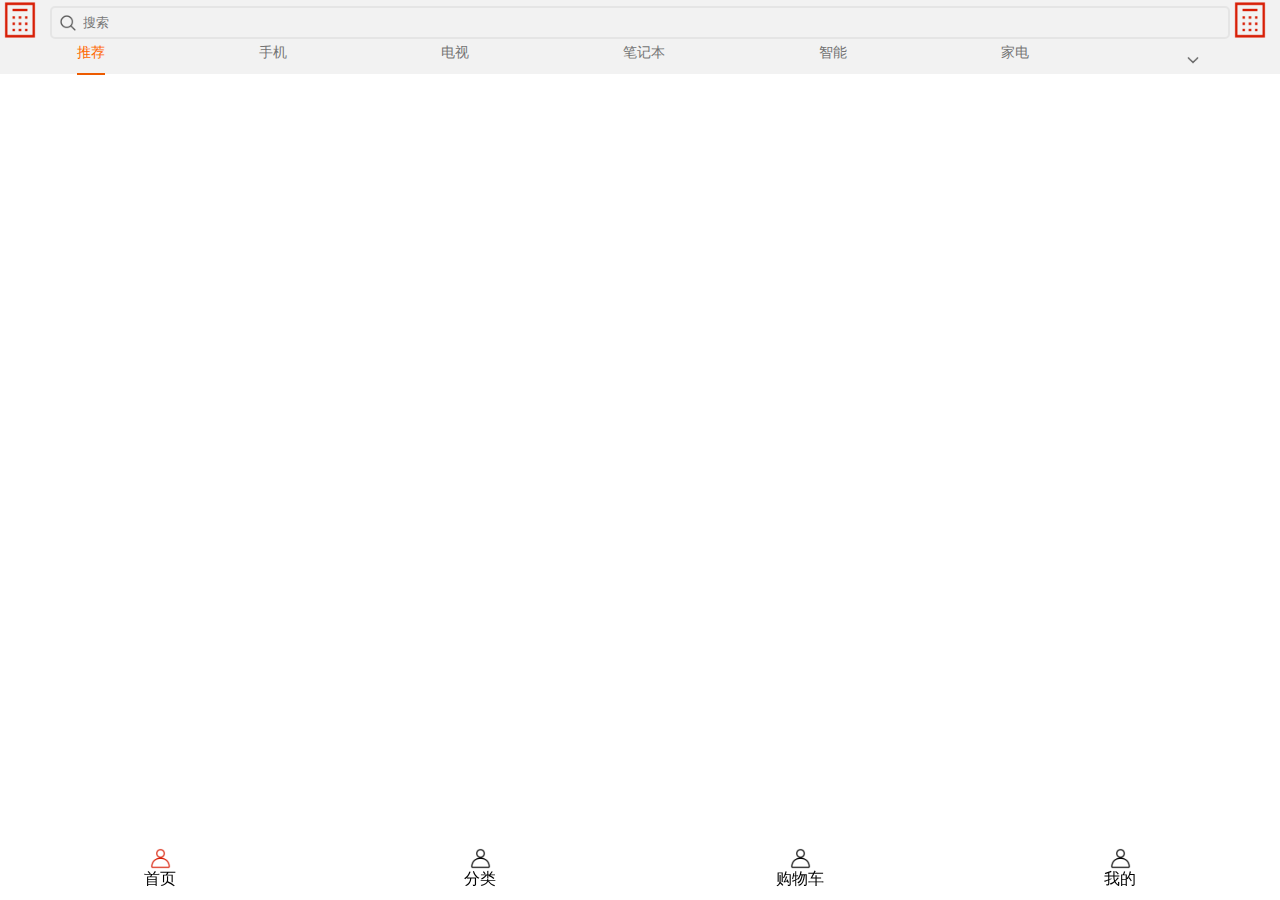
<file: index.html>
<!DOCTYPE html>
<html lang="en">

<head>
    <meta charset="UTF-8">
    <meta name="viewport" content="width=device-width, initial-scale=1.0">
    <link rel="stylesheet" href="./css/index.css">
    <title>首页</title>
</head>

<body>
    <!-- 头部 -->
    <div class="header">
        <div class="headerTop">
            <div class="logo"></div>
            <div class="search">
                <div class="icon"></div>
                <input type="text" placeholder="搜索">
            </div>
            <div class="user"></div>
        </div>
        <div class="headerNav">
            <a href="" class="active">推荐</a>
            <a href="">手机</a>
            <a href="">电视</a>
            <a href="">笔记本</a>
            <a href="">智能</a>
            <a href="">家电</a>
            <!-- <span class="xhicon"></span> -->
            <input type="checkbox" hidden="hidden" name="choose" id="choose" value="">
            <label for="choose" class="xhicon"></label>
            <div class="xhk">
                <div class="xhkMain">
                    <div class="xhkTop">
                        全部
                    </div>
                    <div class="xhkList">
                        <a href="" class="active">推荐</a>
                        <a href="">手机</a>
                        <a href="">电视</a>
                        <a href="">笔记本</a>
                        <a href="">智能</a>
                        <a href="">家电</a>
                    </div>
                </div>
            </div>
        </div>
    </div>
    <!-- 轮播图 -->

    <!-- 图标 -->

    <!-- 底部 -->
    <div class="footer">
        <div class="fIcon">
            <div class="img active"></div>
            <span>首页</span>
        </div>
        <div class="fIcon">
            <div class="img"></div>
            <span>分类</span>
        </div>
        <div class="fIcon">
            <div class="img"></div>
            <span>购物车</span>
        </div>
        <div class="fIcon">
            <div class="img"></div>
            <span>我的</span>
        </div>
    </div>
</body>

</html>
</h5>
</file>
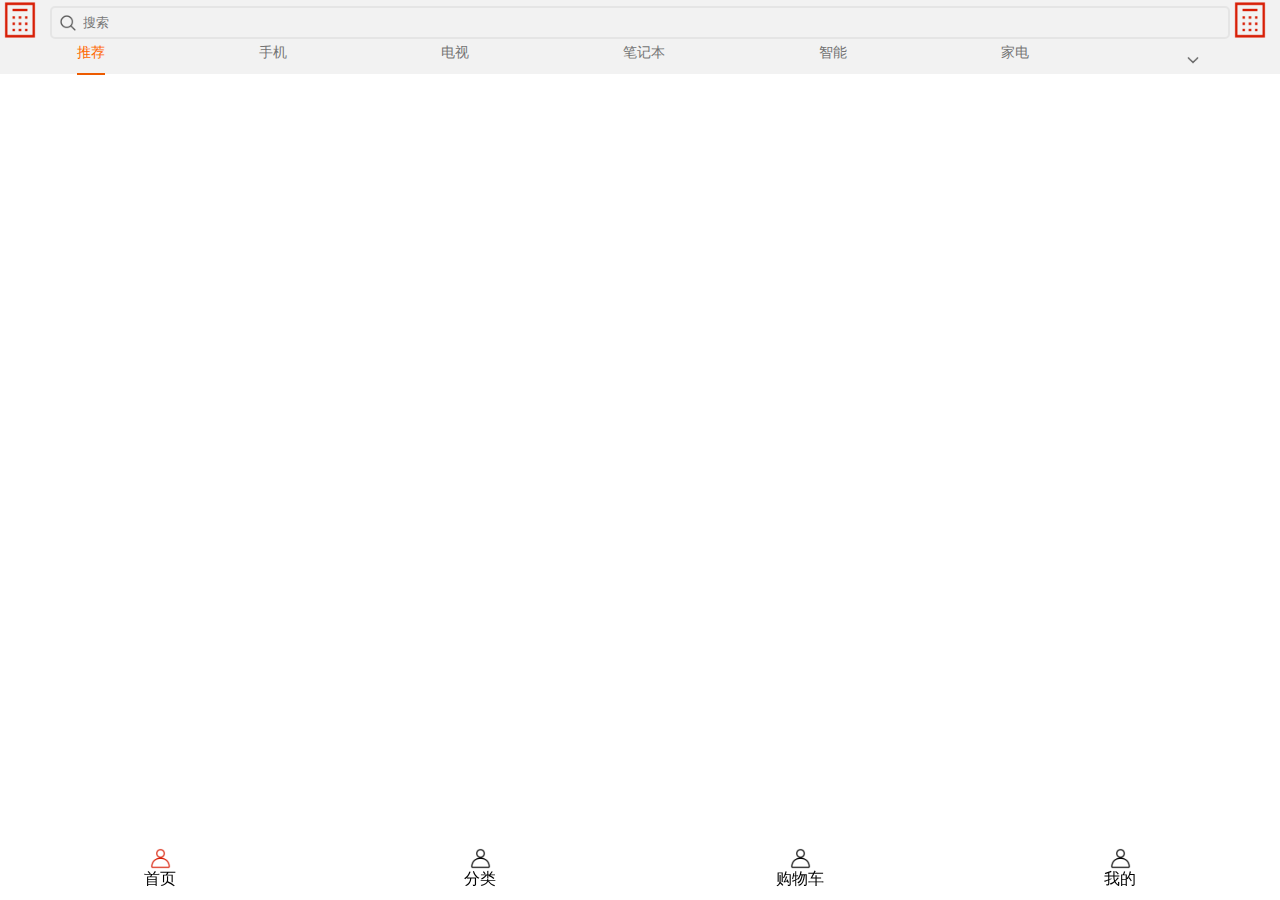
<file: html/index.html>
<!DOCTYPE html>
<html lang="en">

<head>
    <meta charset="UTF-8">
    <meta name="viewport" content="width=device-width, initial-scale=1.0">
    <link rel="stylesheet" href="../css/index.css">
    <title>首页</title>
</head>

<body>
    <!-- 头部 -->
    <div class="header">
        <div class="headerTop">
            <div class="logo"></div>
            <div class="search">
                <div class="icon"></div>
                <input type="text" placeholder="搜索">
            </div>
            <div class="user"></div>
        </div>
        <div class="headerNav">
            <a href="" class="active">推荐</a>
            <a href="">手机</a>
            <a href="">电视</a>
            <a href="">笔记本</a>
            <a href="">智能</a>
            <a href="">家电</a>
            <!-- <span class="xhicon"></span> -->
            <input type="checkbox" hidden="hidden" name="choose" id="choose" value="">
            <label for="choose" class="xhicon"></label>
            <div class="xhk">
                <div class="xhkMain">
                    <div class="xhkTop">
                        全部
                    </div>
                    <div class="xhkList">
                        <a href="" class="active">推荐</a>
                        <a href="">手机</a>
                        <a href="">电视</a>
                        <a href="">笔记本</a>
                        <a href="">智能</a>
                        <a href="">家电</a>
                    </div>
                </div>
            </div>
        </div>
    </div>
    <!-- 轮播图 -->

    <!-- 图标 -->

    <!-- 底部 -->
    <div class="footer">
        <div class="fIcon">
            <div class="img active"></div>
            <span>首页</span>
        </div>
        <div class="fIcon">
            <div class="img"></div>
            <span>分类</span>
        </div>
        <div class="fIcon">
            <div class="img"></div>
            <span>购物车</span>
        </div>
        <div class="fIcon">
            <div class="img"></div>
            <span>我的</span>
        </div>
    </div>
</body>

</html>
</h5>
</file>
<file: css/index.css>
*{
    margin: 0;
    padding: 0;
    box-sizing: border-box;
}
.header{
    width: 100%;
    height: 74px;
    background-color: #f2f2f2;
    display: flex;
    flex-direction: column;
}
a{
    color: rgb(116, 116, 116);
    text-decoration: none;
    font-size: 14px;
}
.headerTop{
    width: 100%;
    height: 44px;
    display: flex;
    align-items: center;
    position: relative;
    background-color: #f2f2f2;
    z-index: 100;
}
.logo{
    width: 50px;
    height: 44px;
    background-image: url(../img/calculator.png);
    background-repeat: no-repeat;
    background-size: 40px auto;
}
.user{
    width: 50px;
    height: 44px;
    background-image: url(../img/calculator.png);
    background-repeat: no-repeat;
    background-size: 40px auto;
}
.search{
    flex: 1;
    height: 33px;
    border: 2px solid #e5e5e5;
    display: flex;
    border-radius: 5px;
}
.search .icon{
    width: 31px;
    height: 31px;
    background-image: url(../img/icon-test.png);
    background-repeat: no-repeat;
    background-size: 20px 20px;
    background-position: center;
}
.search input{
    background: transparent;
    border: none;
    outline: none;
}
.header .headerNav{
    width: 100%;
    display: flex;
    justify-content: space-around;
    align-items: center;
}
.header .headerNav>a{
    align-self: stretch;
}
.header .headerNav>a.active{
    border-bottom: 2px solid rgb(237,91,0);
    color: #ff6700;
}
.header .xhicon{
    width: 20px;
    height: 31px;
    background-image: url(../img/icon-test_2.png);
    background-repeat:no-repeat;
    background-position: center;
    background-size: 20px;
    position: relative;
    z-index: 100;
    transition: transform 0.5s;
}
.xhk{
    width: 100%;
    height: 0;
    background-color: rgba(0, 0, 0, 0.1);
    position: fixed;
    top:44px;
    z-index: 10;
    overflow: hidden;
    transition: height 0.5s;
}
#choose:checked~ .xhk{
    height: 100%;
}
#choose:checked~ .xhicon{
    transform: rotate(180deg);
}
.xhkMain{
    width: 100%;
    height: 130px;
    background-color: #f2f2f2;
    display: flex;
    flex-direction: column;
}
.xhkMain .xhkTop{
    height: 30px;
    width: 100%;
    font-size: 14px;
    display: flex;
    align-items: flex-end;
}
.xhkMain .xhkList{
    flex: 1;
    flex-wrap: wrap;
    display: flex;
    padding-left: 10px;
    align-content: space-evenly;
}
.xhkMain .xhkList>a{
    width: 80px;
    height: 30px;
    line-height: 30px;
    text-align: center;
    margin: 0 12px 12px 0;
    background-color: #ffffff;
    border: 1px solid#e5e5e5;
}
.xhkMain .xhkList>a.active{
    background-color: #fde0d5;
    border: 1px solid #ff6700;
    color: #ff6700;
}

/* 底部 */
.footer{
    width: 100%; 
    height: 52px;
    display: flex;
    position: fixed;
    bottom: 0;
}
.footer .fIcon{
    width: 25%;
    height: 52px;
    display: flex;
    flex-direction: column;
    align-items: center;
    
}
.footer .fIcon .img{
    width: 21px;
    height: 21px;
    background-size: 100%;
    background-image: url(../img/我的.png);
}
.footer .fIcon .img.active{
    background-image: url(../img/我的1.png);
}
</file>
